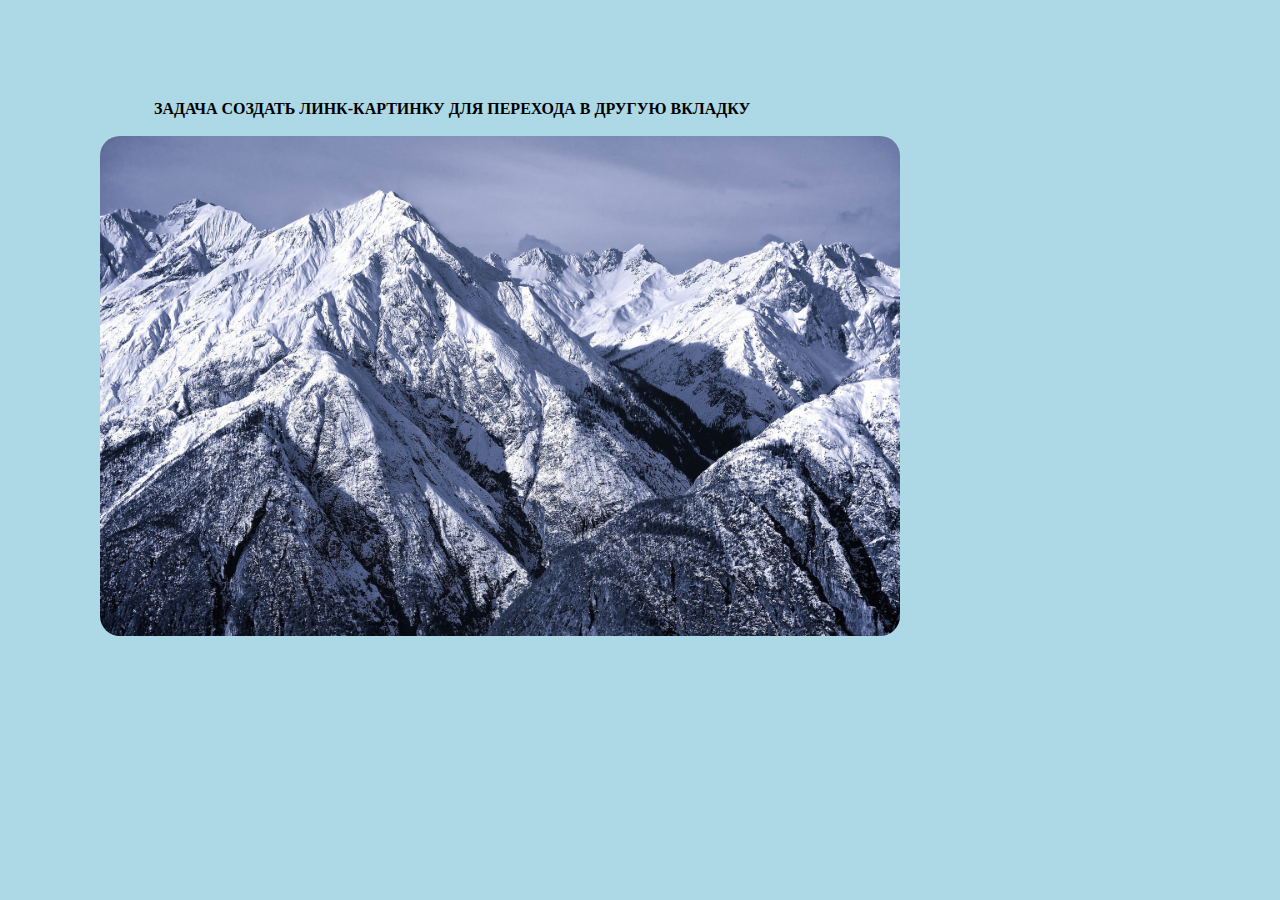
<file: index.html>
<!DOCTYPE html>
<html lang="en">
  <head>
    <meta charset="UTF-8" />
    <meta http-equiv="X-UA-Compatible" content="IE=edge" />
    <meta name="viewport" content="width=device-width, initial-scale=1.0" />
    <link rel="stylesheet" href="style.css" />
    <title>Задача создать линк с картинкой</title>
  </head>
  <body>
    <p><b>Задача создать линк-картинку для перехода в другую вкладку</b></p>
    <br>
    <a href="2.html"><img src="images/mount.jpg"></img></a>
    </body>
</html>
</file>
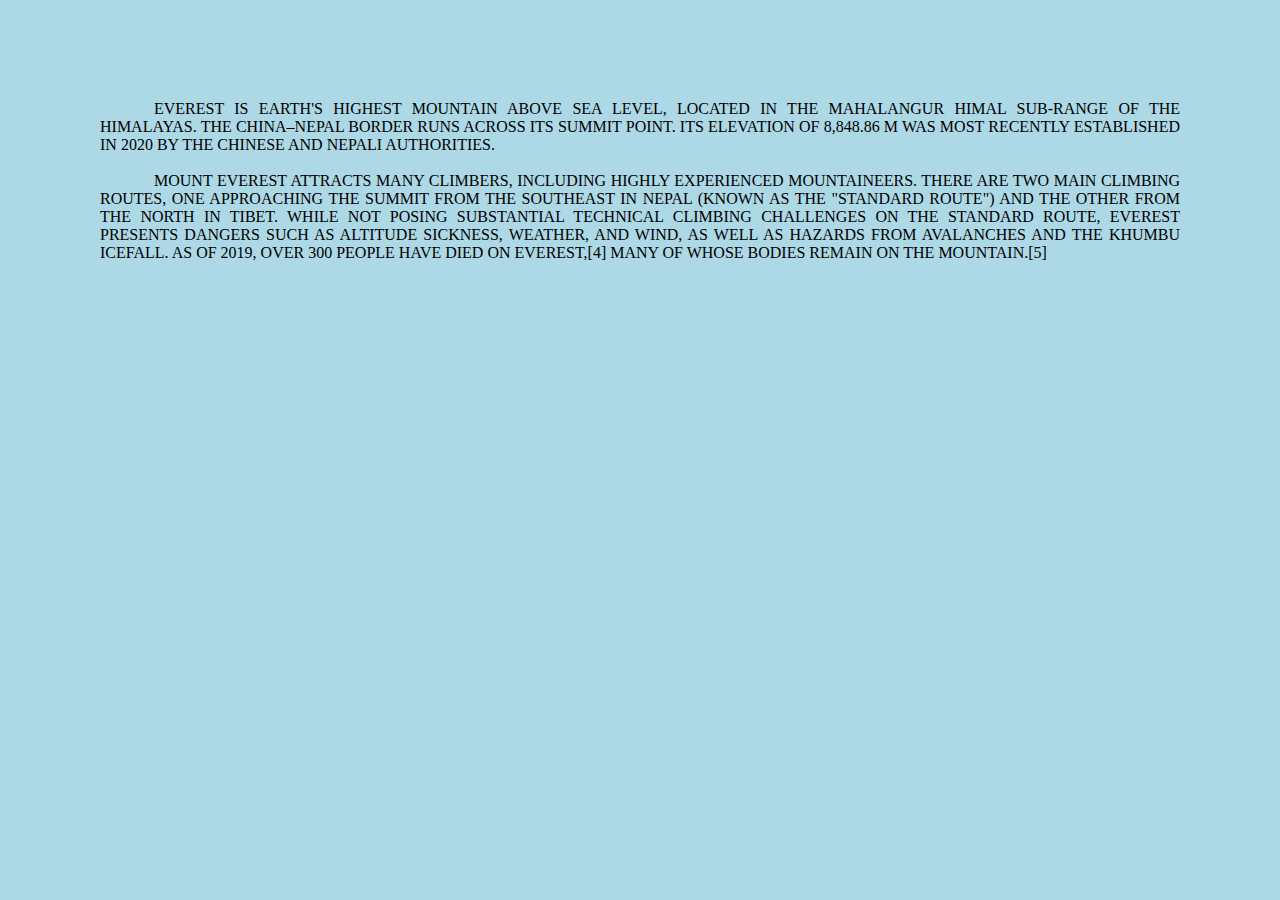
<file: 2.html>
<!DOCTYPE html>
<html lang="en">
  <head>
    <meta charset="UTF-8" />
    <meta http-equiv="X-UA-Compatible" content="IE=edge" />
    <meta name="viewport" content="width=device-width, initial-scale=1.0" />
    <link rel="stylesheet" href="style.css" />
    <title>Гора Эверест</title>
  </head>
  <body>
    <p>
      Everest is Earth's highest mountain above sea level, located in the
      Mahalangur Himal sub-range of the Himalayas. The China–Nepal border runs
      across its summit point. Its elevation of 8,848.86 m was most recently
      established in 2020 by the Chinese and Nepali authorities.
    </p>
    <br />
    <p>
      Mount Everest attracts many climbers, including highly experienced
      mountaineers. There are two main climbing routes, one approaching the
      summit from the southeast in Nepal (known as the "standard route") and the
      other from the north in Tibet. While not posing substantial technical
      climbing challenges on the standard route, Everest presents dangers such
      as altitude sickness, weather, and wind, as well as hazards from
      avalanches and the Khumbu Icefall. As of 2019, over 300 people have died
      on Everest,[4] many of whose bodies remain on the mountain.[5]
    </p>
  </body>
</html>
</file>
<file: style.css>
* {
  margin: 0px;
  padding: 0px;
  box-sizing: border-box;
}

body {
  background-color: lightblue;
  margin: 100px;
  text-align: justify;
  text-transform: uppercase;
  text-indent: 5%;

}
.text {
  margin: 200px;
  padding: 200px;
  text-align: justify;
  
}
img {
  width: 800px;
  border-radius: 20px;
}
</file>
